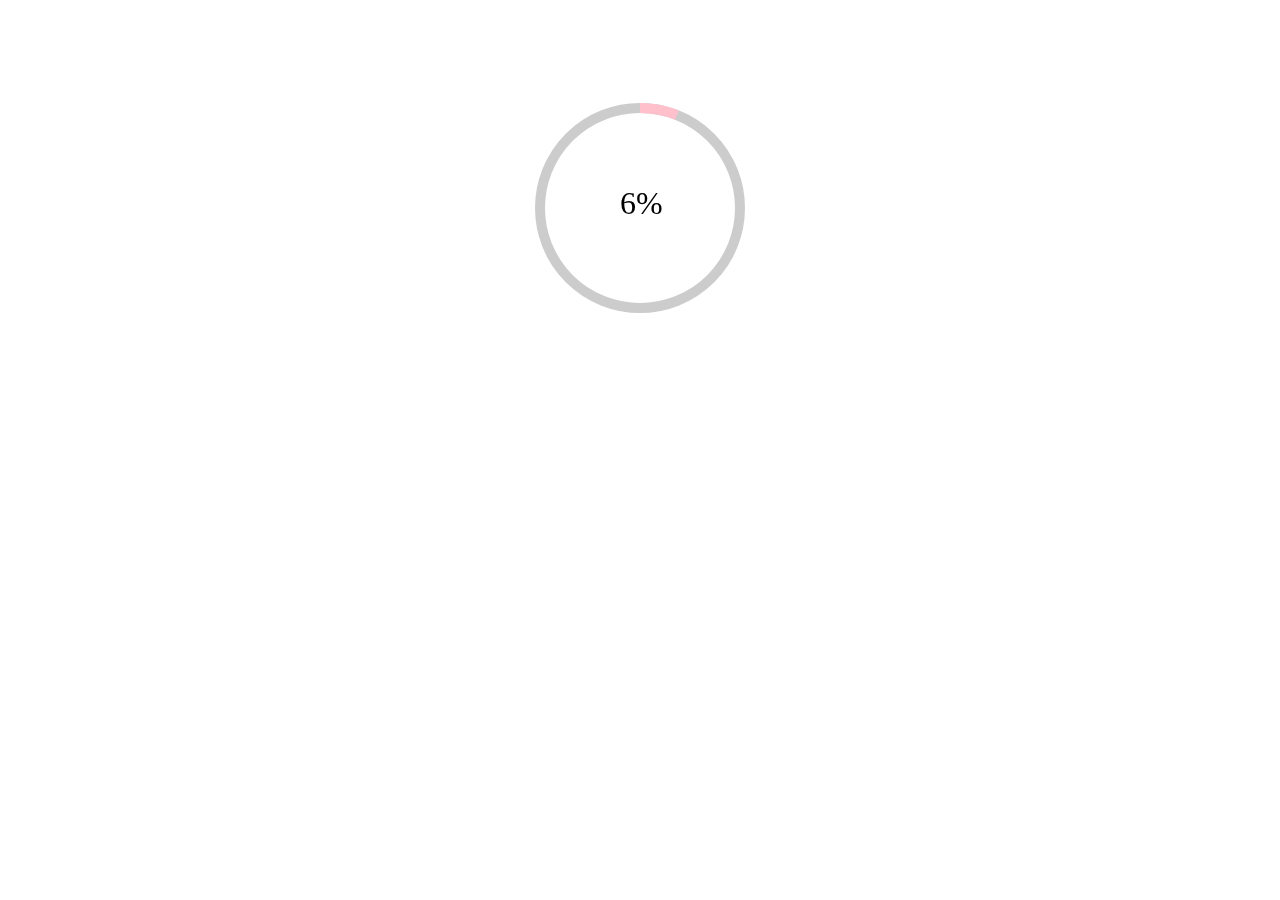
<file: progress.html>
<!DOCTYPE html>
<html lang="en">
<head>
    <meta charset="UTF-8">
    <meta name="viewport" content="width=device-width, initial-scale=1.0">
    <meta http-equiv="X-UA-Compatible" content="ie=edge">
    <title>Document</title>
    <style>
    body{
        text-align:center;
    }
</style>
</head>
<body>
    <canvas width="500" height="400" id="c3"></canvas>
    <script>
        var c3=document.getElementById("c3");
        var ctx=c3.getContext("2d");
        var start=-90;
        var end=-90;
        var per=0; 
        var timer=setInterval(function(){
            ctx.clearRect(0,0,500,400);//清除画布
            //画底圆
            ctx.beginPath();
            ctx.strokeStyle="#ccc";
            ctx.lineWidth="10"
            ctx.arc(250,200,100,-90*Math.PI/180,270*Math.PI/180);
            ctx.stroke(); 
            ctx.font="32px SimHei"
            var str="";
            per+=1;
            if(per==100){
                clearInterval(timer)
            }
            str=+per+"%  ";  
            ctx.fillText(str,230,206)    
            ctx.beginPath();
            ctx.strokeStyle="pink";
            end+=3.6;
            ctx.arc(250,200,100,start*Math.PI/180,end*Math.PI/180);
            ctx.stroke();            
        },100)       
    </script>
</body>
</html>
</file>
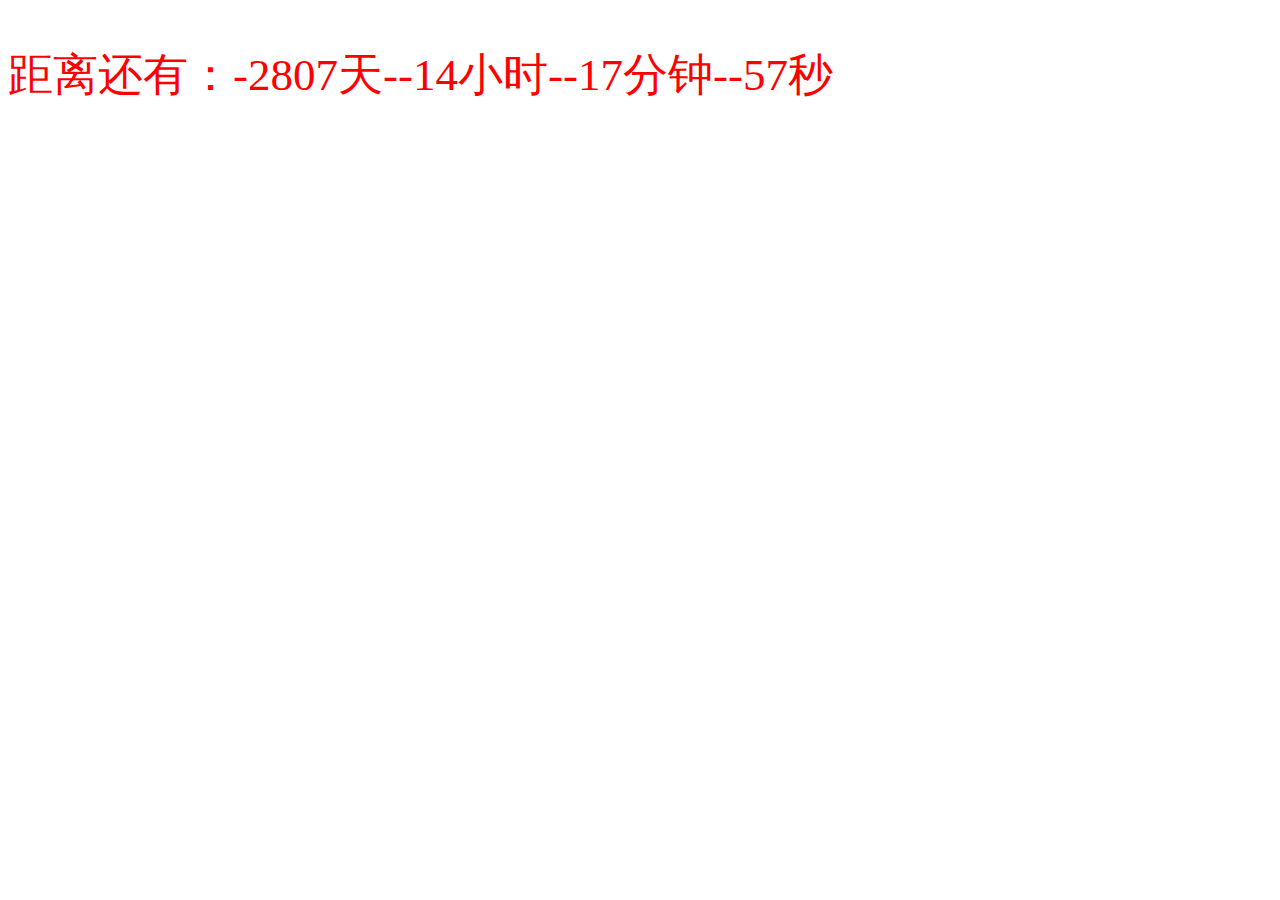
<file: 倒计时.html>
<!doctype html>
<html lang="en">
 <head>
  <meta charset="UTF-8">
  <meta name="Generator" content="EditPlus®">
  <meta name="Author" content="">
  <meta name="Keywords" content="">
  <meta name="Description" content="">
  <title>Document</title>
  <style type="text/css">
  p{font-size:45px;color:red}
  </style>
  <script type="text/javascript">
  function startTime(){
	  var now=new Date();
      var target=new Date('2018-11-16');
      var d=target-now;

      d=parseInt(d/1000);
//获取天数
var day=parseInt(d/(24*60*60));
//console.log(day);//45天
//获取小时
//得到小时——秒数和一天取余
var hours=d%(24*60*60);
//结果不满一天，转成小时
hours=parseInt(hours/(60*60));
//console.log(hours);//12小时
//获取分钟
var minutes=d%(60*60);
minutes=parseInt(minutes/60);
//console.log(minutes);//18分钟
//获取秒数
var seconds=d%60;
document.getElementById('tex').innerHTML=`<p>距离还有：${day}天-${hours}小时-${minutes}分钟-${seconds}秒</p>`;
t=setTimeout('startTime()',500);
  }
  </script>
 </head>
 <body onLoad='startTime()'>
 <div id='tex'></div>
  
 </body>
</html>
</file>
